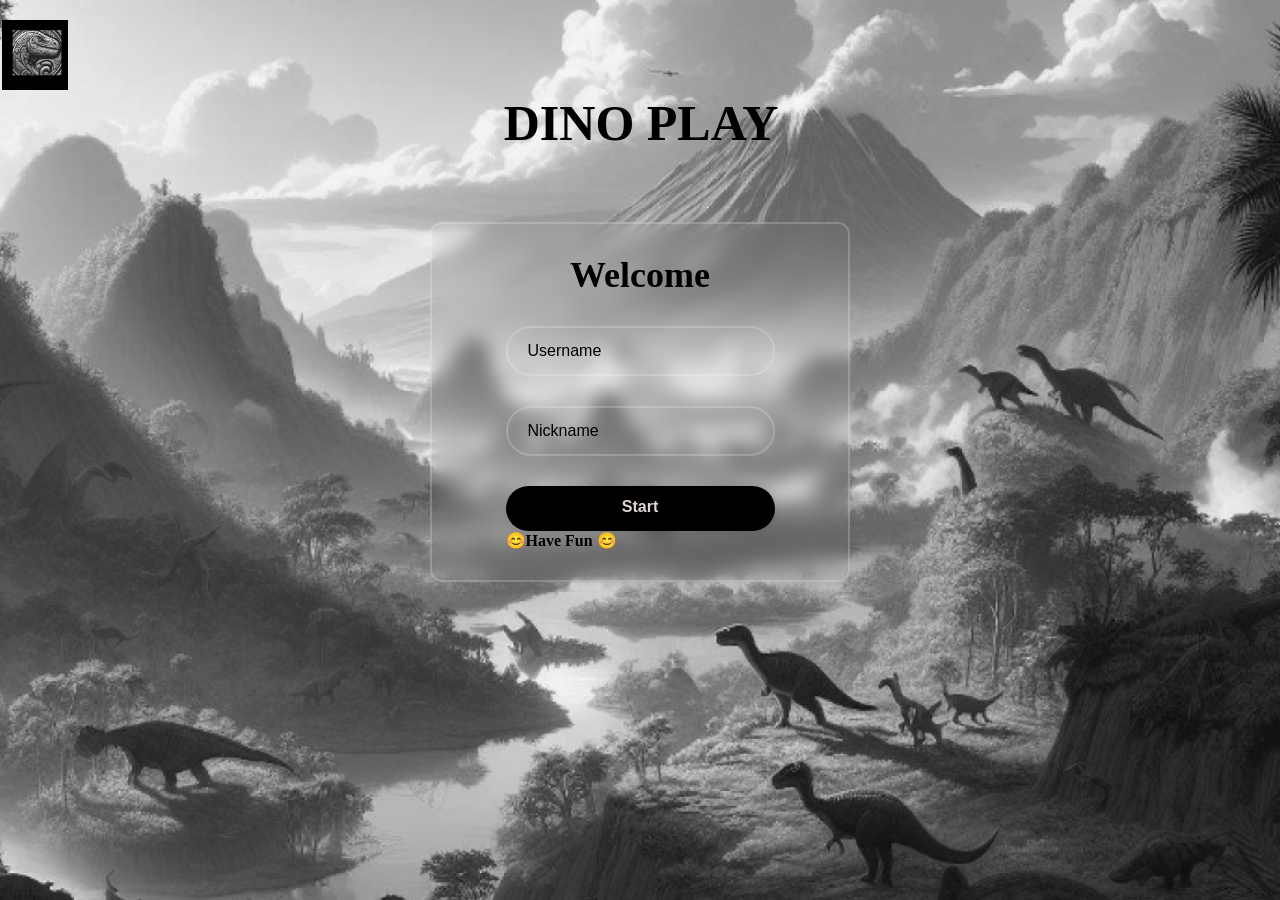
<file: Dino-game/index.html>
<!DOCTYPE html>
<html lang="en">
<head>
    <meta charset="UTF-8">
    <meta name="viewport" content="width=device-width, initial-scale=1.0">
    <title>Dino play</title>
    <link rel="stylesheet" href="style.css">
</head>
<body>
   <div class="first">
    <!-- main page -->
    <div class="logo">
    <img src="./imgs/grey logo.png" height="70">
    <h1>DINO PLAY</h1> 

    </div> 
    
    <!-- heading -->
   <!-- This was all for the nav section (contains logo and name of the game) -->
   <div class="intro">
   </div>
    <!-- login -->
    <div class="main">
   <div class="wrapper">
    
   <!-- <form id="alphabeticForm" action="instruction.html" method="get"> -->
    <form id="alphabeticForm" action="instruction.html" method="get"> 
    
    <form action="">
      <h1>Welcome</h1>
      <div class="input-box">
        <input type="text" placeholder="Username" required>
        <i class='bx bxs-user'></i>
      </div>
      <div class="input-box">
        <input type="text" placeholder="Nickname" required>
        <i class='bx bxs-lock-alt'></i>
      </div>
       <button type="submit" class="btn">Start</button> 
     
      <div class="register-link">
        <p> 😊<b>Have Fun</b> 😊 </p>
      </div>
    </form>
  </div>
  </div>
   </div>
   <!-- added form and the page will move to instruction page once clicked on start button -->
   
</body>

</html>
</file>
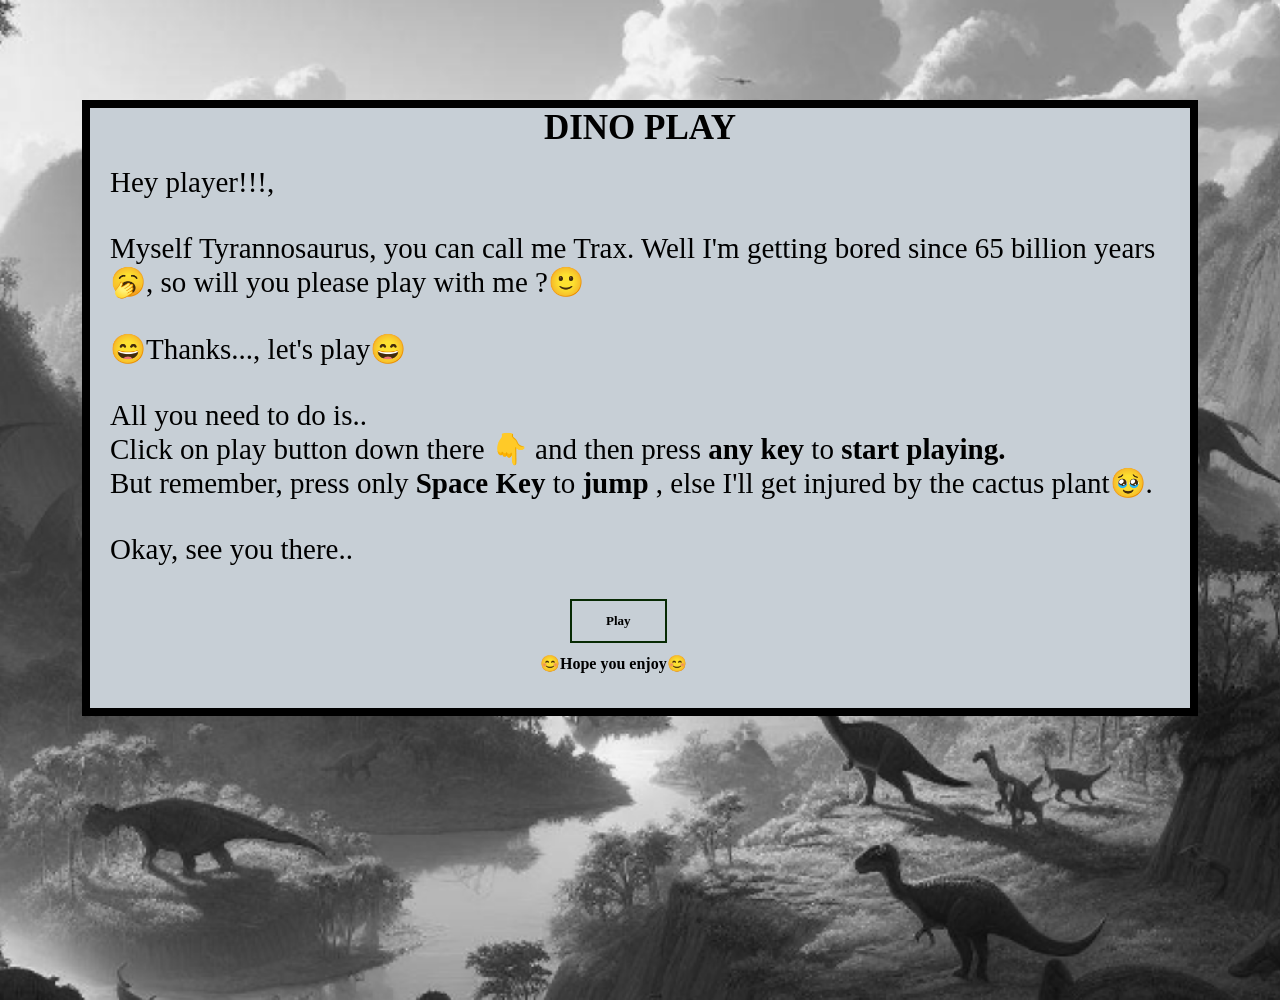
<file: Dino-game/instruction.html>
<!DOCTYPE html>
<html lang="en">
<head>
    <meta charset="UTF-8">
    <meta name="viewport" content="width=device-width, initial-scale=1.0">
    <link rel="stylesheet" href="instr.css">
    <title>Instructions</title>
</head>
<body>
    <div class="container">
     <div class="box">
        <div class="box2">
        <!-- box2 is the div declared for adding effects like marging,text alignment etc. -->
        <div class="head">
        <h1>DINO PLAY</h1>
        <br>
        <div class="para">
        <p>Hey player!!!,<br><br>Myself Tyrannosaurus, you can call me Trax. Well I'm getting bored since 65 billion years 🥱, so will you please play with me ?🙂
            <br><br> 😄Thanks..., let's play😄 <br><br>All you need to do is.. <br>Click on play button down there 👇 and then press <b> any key</b> to <b>start playing.</b>  <br>
            But remember, press only <b>Space Key</b> to <b>jump</b> , else I'll get injured by the cactus plant🥹. <br><br>Okay, see you there..<br><br>
       </p>
       </div>
       <section class="fun">
        <a href="play.html" class="btn"><b>Play</b></a>
        <!-- added play button which redirects to game page -->
    </section>
    <div class="enjoy">
        <b>😊Hope you enjoy😊</b>
    </div>
     </div>
     </div>
    </div>
</body>
</html>
</file>
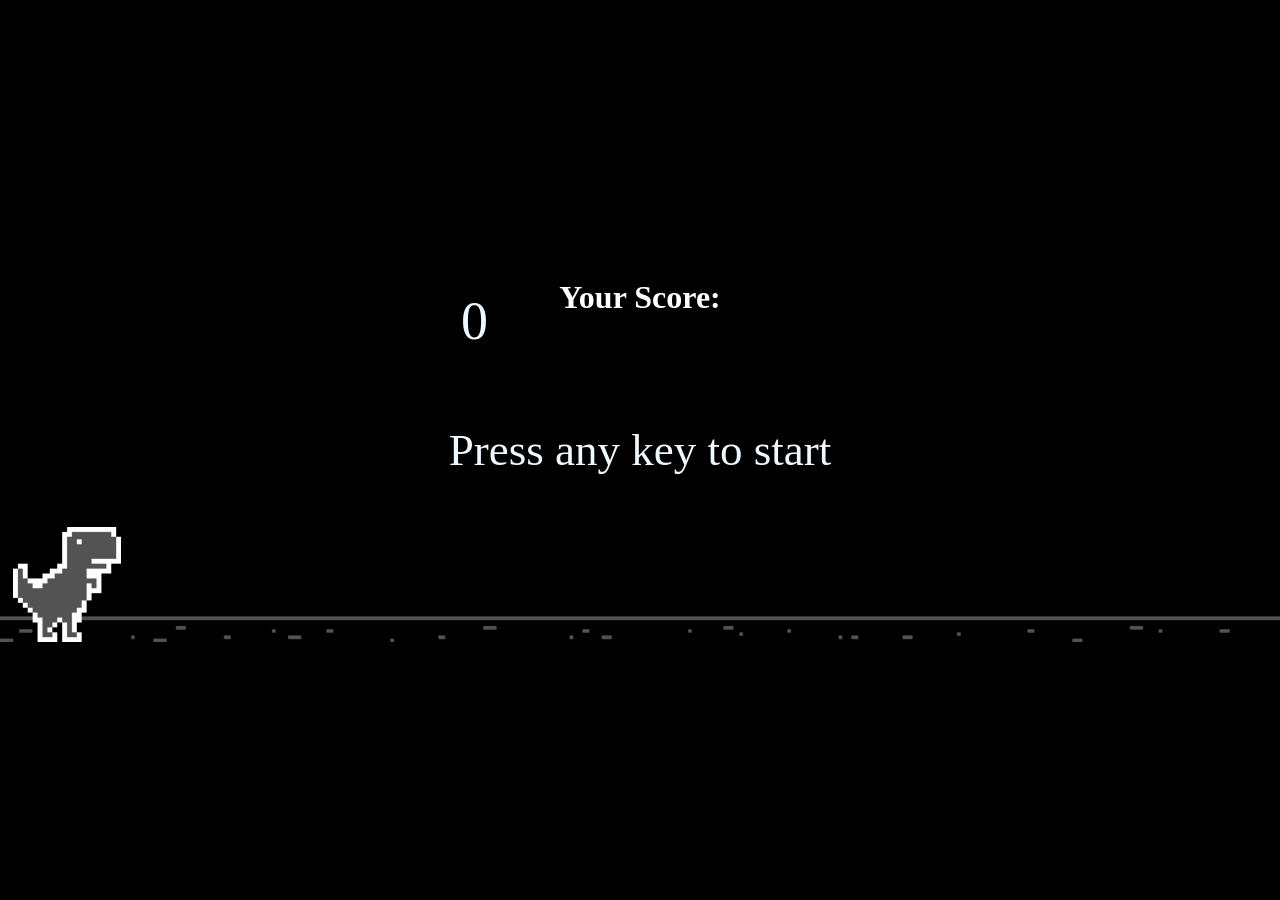
<file: Dino-game/play.html>
<!DOCTYPE html>
<html lang="en">
<head>
  <meta charset="UTF-8">
  <meta http-equiv="X-UA-Compatible" content="IE=edge">
  <meta name="viewport" content="width=device-width, initial-scale=1.0">
  <title>Document</title>
  <link rel="stylesheet" href="play.css">
  <script src="script.js" type="module"></script>
</head>
<body>
  <div class="world" data-world>
    <div class="points">
      <h1>Your Score: </h1>
    </div>
    <div class="score" data-score>0</div>
    <div class="start-screen" data-start-screen>Press any key to start</div>
    <!-- <div class="end-screen" data-start-screen>game over</div> -->
    <img src="./imgs/ground.png" class="ground" data-ground>
    <img src="./imgs/ground.png" class="ground" data-ground>
    <img src="./imgs/dino-stationary.png" class="dino" data-dino>
  <!-- <audio src="chrome-dino-game-clone\Hard-Official-(chosic.com).mp3" autoplay loop></audio> -->
    
  </div>
  <audio src="Hard-Official-(chosic.com).mp3" autoplay loop></audio>

</body>
<!-- <audio src="chrome-dino-game-clone\Hard-Official-(chosic.com).mp3" autoplay loop></audio> -->

</html>
</file>
<file: Dino-game/style.css>
*{
    margin: 0;
    padding: 0;
    box-sizing: border-box;
    
}
body{
  background-image: url('imgs/background.png');
  background-size: cover;
  background-repeat: no-repeat;
}
.first{
    min-height: 100vh;
    width:100%;
    /* background-color: black; */
}
.logo{
    padding-top: 20px;
    padding-left: 2px;
}
.logo h1{
  text-align: center;
  font-size: 50px;
}
/* .heading{ */
/* padding-left: 550px;
display: flex;
align-items: center;
margin-top: -6.5%; */
/* text-align: center;
font-size: 30px; */

/* } */
.btn{
    display: inline-block;
    text-decoration: none;
    color: #ff2b0a91;
    border: 1px solid #e27c8d;
    padding: 12px 34px;
    font-size: 13px;
    background: transparent;
    position: relative;
    cursor: pointer;
    
}
.btn:hover{
    border: 1px solid rgb(237, 235, 236);
    background:  rgb(27, 29, 67);
    transition: 1s;
}

.wrapper{
    display: flex;
    justify-content: center;
    width: 420px;
    background: transparent;
    border: 2px solid rgba(255, 255, 255, .2);
    backdrop-filter: blur(9px);
    color: #010000;
    border-radius: 12px;
    padding: 30px 40px;
  }
  .wrapper h1{
    font-size: 36px;
    text-align: center;
  }
  .wrapper .input-box{
    position: relative;
    width: 100%;
    height: 50px;
    
    margin: 30px 0;
  }
  .input-box input{
    width: 100%;
    height: 100%;
    background: transparent;
    border: none;
    outline: none;
    border: 2px solid rgba(255, 255, 255, .2);
    border-radius: 40px;
    font-size: 16px;
    color: rgb(0, 0, 0)000;
    padding: 20px 45px 20px 20px;
  }
  .input-box input::placeholder{
    color: #000000;
  }
  .input-box i{
    position: absolute;
    right: 20px;
    top: 30%;
    transform: translate(-50%);
    font-size: 20px;
  
  }
  
  .wrapper .btn{
    width: 100%;
    height: 45px;
    background: #000000;
    border: none;
    outline: none;
    border-radius: 40px;
    box-shadow: 0 0 10px rgba(0, 0, 0, .1);
    cursor: pointer;
    font-size: 16px;
    color: #e1d4d4;
    font-weight: 600;
    display: flex;
    justify-content: center;
  }
  .wrapper .note{
    font-size: 14.5px;
    text-align: center;
    margin: 20px 0 15px;
  
  }
  
  .main{
    display: flex;
    justify-content: center;
    align-items: center;
    padding-top: 70px;
  }
  
  @media screen and (max-width: 600px)
  {
    .logo h1{
      font-size: 20px;
      margin-top:-30px ;
    }
    .logo img{
      padding-left: 2px;
      height: 30px;
    }
    .main{
      padding-top: 60px;
      margin-top:1px;
      
    }

  }
</file>
<file: Dino-game/instr.css>
*{
    margin: 0;
    padding: 0;
}
.container{
    min-height: 100vh;
    width:100%;
    background-color: rgb(172, 163, 163);
    padding-top: 100px;
    display: flex;
    justify-content: center;
    background-image: url('./imgs/background.png');
    background-repeat: no-repeat;
    background-size: cover;
}
.logo{
    padding-top: 10px;
    padding-left: 2px;
}
.box{
   border: 8px solid rgb(0, 0, 0);
   height: 600px;
   width: 1100px;
   background-color: rgb(199, 207, 214);
}

.head h1{
    font-size: 35px;
    text-align: center;
}
.para{
    font-size: 29px;
    margin-left:20px;
    margin-right:20px;
}
.btn{
    display: inline-block;
    text-decoration: none;
    color: #000000;
    border: 2px solid rgb(7, 42, 3);
    padding: 12px 34px;
    font-size: 13px;
    background: transparent;
    position: absolute;
    cursor: pointer;
    margin-left: 480px;

    
    
}
.btn:hover{
    border: 1px solid rgb(5, 116, 27);
    background:  rgb(5, 116, 27);
    transition: 1s;
}
.enjoy{
    padding-top: 55px;
    padding-left: 450px;

}
@media screen and (max-width: 600px)
{
    .container{
    min-height: 100vh;
    width:100%;
    background-color: rgb(172, 163, 163);
    padding-top: 40px;
    display: flex;
    justify-content: center;
    background-image: url('./imgs/background.png');
    background-repeat: no-repeat;
    background-size: cover;

    }
    .box{
        border: 4px solid rgb(0, 0, 0);
        height: 100px;
        width: 100px;
    }
    .head{
        font-size: 10px;
    }
}
</file>
<file: Dino-game/play.css>
*, *::before, *::after {
  box-sizing: border-box;
  user-select: none;
}

body {
  margin: 0;
  display: flex;
  justify-content: center;
  align-items: center;
  min-height: 100vh;
  background-color: black;
}

.points{
  color: white;
  display: flex;
  justify-content: center;
  align-items: center;

}

.world {
  overflow: hidden;
  position: relative;
}

.score {
  color: aliceblue;
  position: absolute;
  font-size: 6vmin;
  right: 88vmin;
  top: 3.5vmin; 
   
}
.end-screen{
  color: aliceblue;
}

.start-screen {
  color: aliceblue;
  position: absolute;
  display: flex;
  justify-content: center;
  font-size: 5vmin;
  top: 50%;
  left: 50%;
  transform: translate(-50%, -50%);
}

.hide {
  display: none;
}

.ground {
  --left: 0;
  position: absolute;
  width: 300%;
  bottom: 0;
  left: calc(var(--left) * 1%)
}

.dino {
  --bottom: 0;
  position: absolute;
  left: 1%;
  height: 30%;
  bottom: calc(var(--bottom) * 1%);
}

.cactus {
  position: absolute;
  left: calc(var(--left) * 1%);
  height: 30%;
  bottom: 0;
}
@media screen and (max-width: 600px){
  .points{
    text-align: center;
    font-size: 4px;
    

  }
  .score{
   top: 1vmin;
   right: 35vmin;
  }
}
</file>
